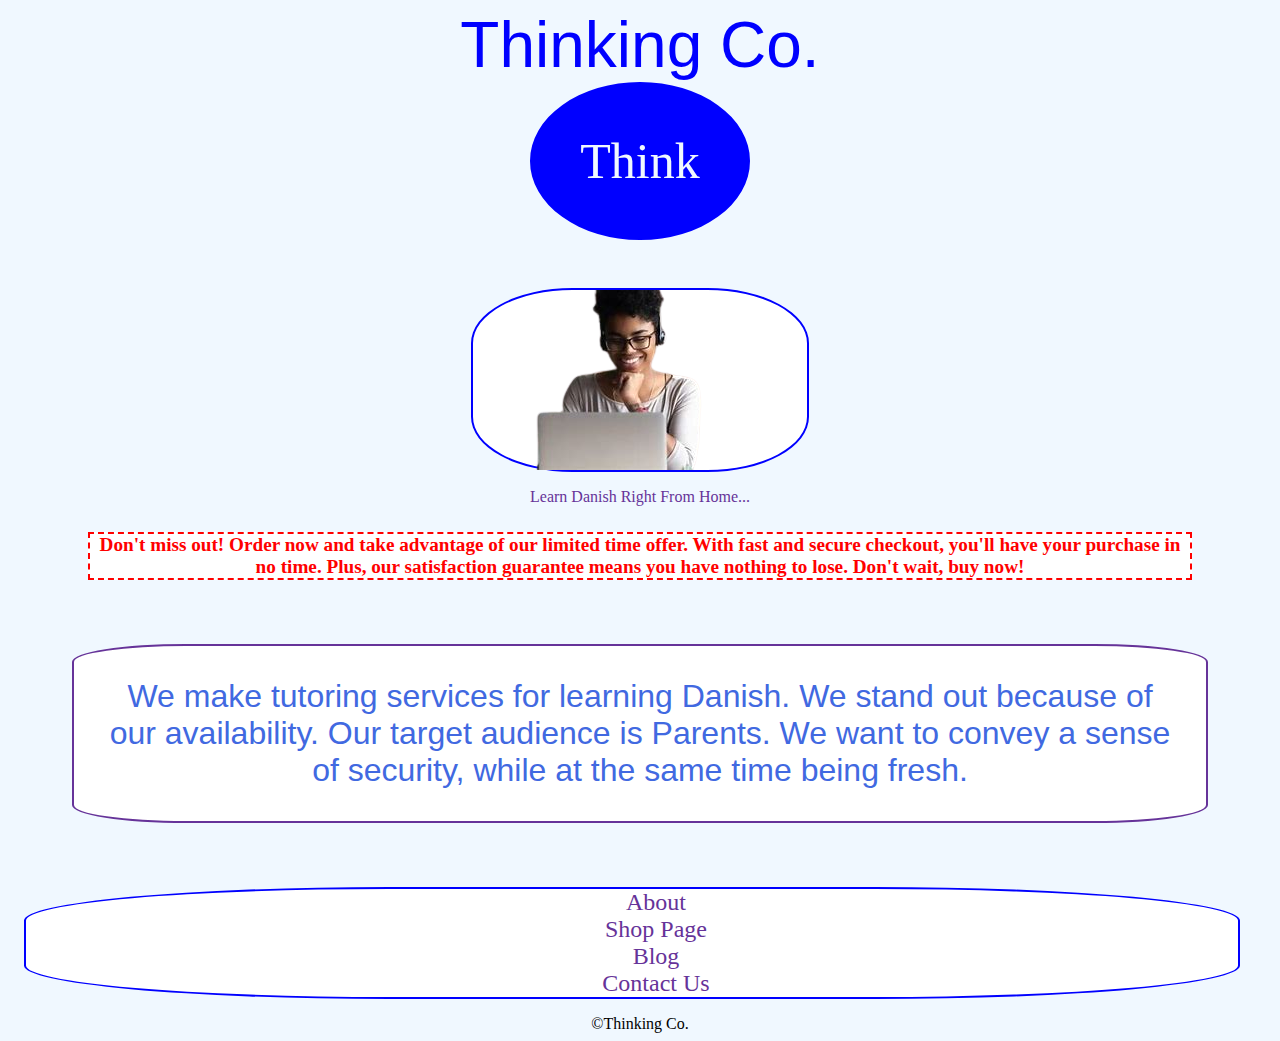
<file: index.html>
<!DOCTYPE html>
<html lang="en">
  <head>
    <meta charset="UTF-8" />
    <meta http-equiv="X-UA-Compatible" content="IE=edge" />
    <meta name="viewport" content="width=device-width, initial-scale=1.0" />
    <title>Thinking.co</title>
  </head>
  <body>
    <header>Thinking Co.</header>
    <div class="circle">Think</div>

    <figure>
      <div class="image"><img src="./download-removebg-preview.png" /></div>
    </figure>
    <figcaption>Learn Danish Right From Home...</figcaption>
    <main>
      <h4>
        Don't miss out! Order now and take advantage of our limited time offer.
        With fast and secure checkout, you'll have your purchase in no time.
        Plus, our satisfaction guarantee means you have nothing to lose. Don't
        wait, buy now!
      </h4>
      <h3>
        We make tutoring services for learning Danish. We stand out because of
        our availability. Our target audience is Parents. We want to convey a
        sense of security, while at the same time being fresh.
      </h3>

      <nav>
        <a href="about.html">About</a>
        <a href="shop.html">Shop Page</a>
        <a href="blog.html">Blog</a>
        <a href="contact.html">Contact Us</a>
      </nav>
    </main>
    <footer>&copy;Thinking Co.</footer>
  </body>
  <link rel="stylesheet" href="css/styles.css" />
</html>
</file>
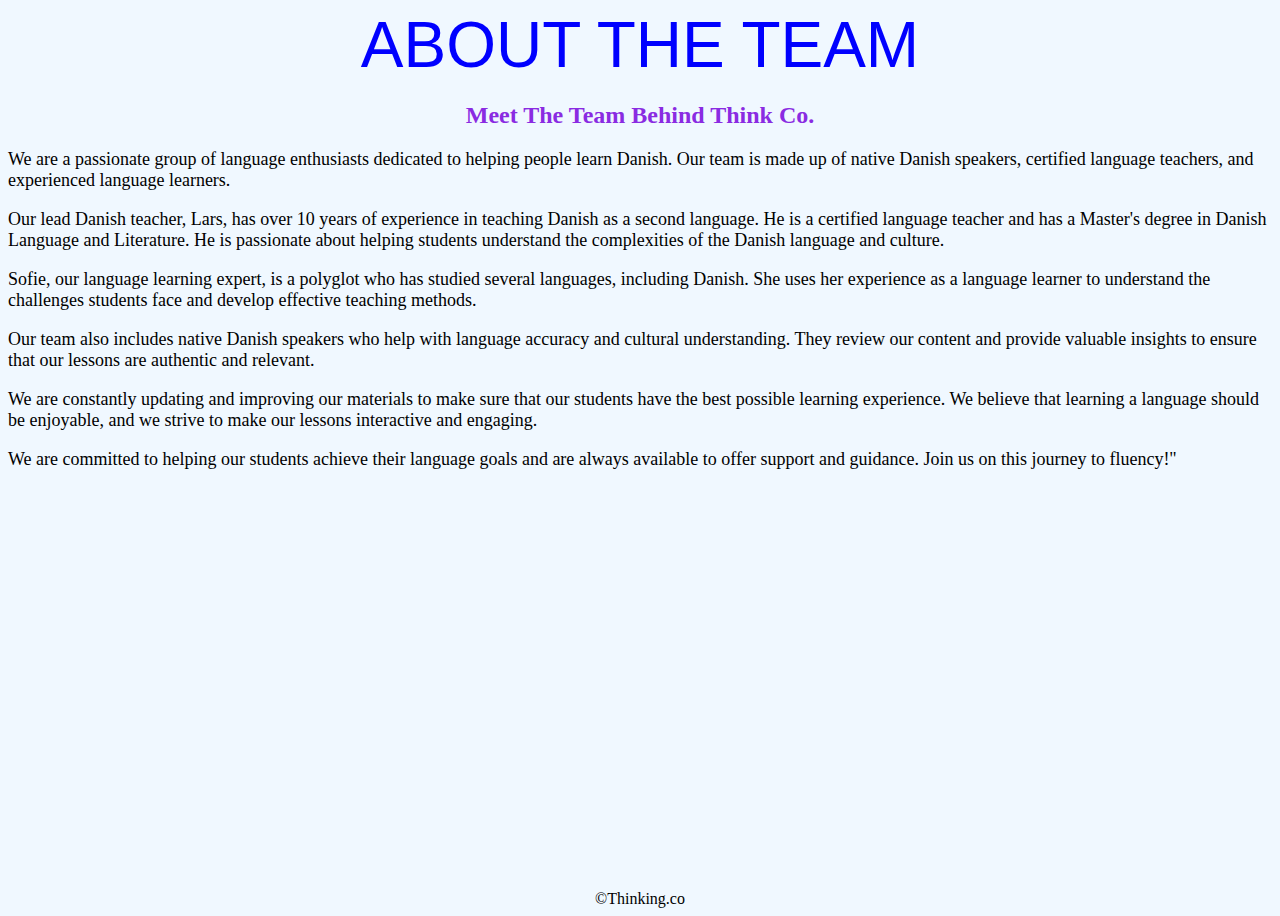
<file: about.html>
<!DOCTYPE html>
<html lang="en">
  <head>
    <meta charset="UTF-8" />
    <meta http-equiv="X-UA-Compatible" content="IE=edge" />
    <meta name="viewport" content="width=device-width, initial-scale=1.0" />
    <title>Document</title>
  </head>
  <body>
    <header>ABOUT THE TEAM</header>
    <main>
      <h2 class="meet">Meet The Team Behind Think Co.</h2>
      <p>
        We are a passionate group of language enthusiasts dedicated to helping
        people learn Danish. Our team is made up of native Danish speakers,
        certified language teachers, and experienced language learners.
      </p>
      <p>
        Our lead Danish teacher, Lars, has over 10 years of experience in
        teaching Danish as a second language. He is a certified language teacher
        and has a Master's degree in Danish Language and Literature. He is
        passionate about helping students understand the complexities of the
        Danish language and culture.
      </p>
      <p>
        Sofie, our language learning expert, is a polyglot who has studied
        several languages, including Danish. She uses her experience as a
        language learner to understand the challenges students face and develop
        effective teaching methods.
      </p>
      <p>
        Our team also includes native Danish speakers who help with language
        accuracy and cultural understanding. They review our content and provide
        valuable insights to ensure that our lessons are authentic and relevant.
      </p>
      <p>
        We are constantly updating and improving our materials to make sure that
        our students have the best possible learning experience. We believe that
        learning a language should be enjoyable, and we strive to make our
        lessons interactive and engaging.
      </p>
      <p>
        We are committed to helping our students achieve their language goals
        and are always available to offer support and guidance. Join us on this
        journey to fluency!"
      </p>
    </main>
    <footer>&copy;Thinking.co</footer>
  </body>
  <link rel="stylesheet" href="css/styles.css"
</html>
</file>
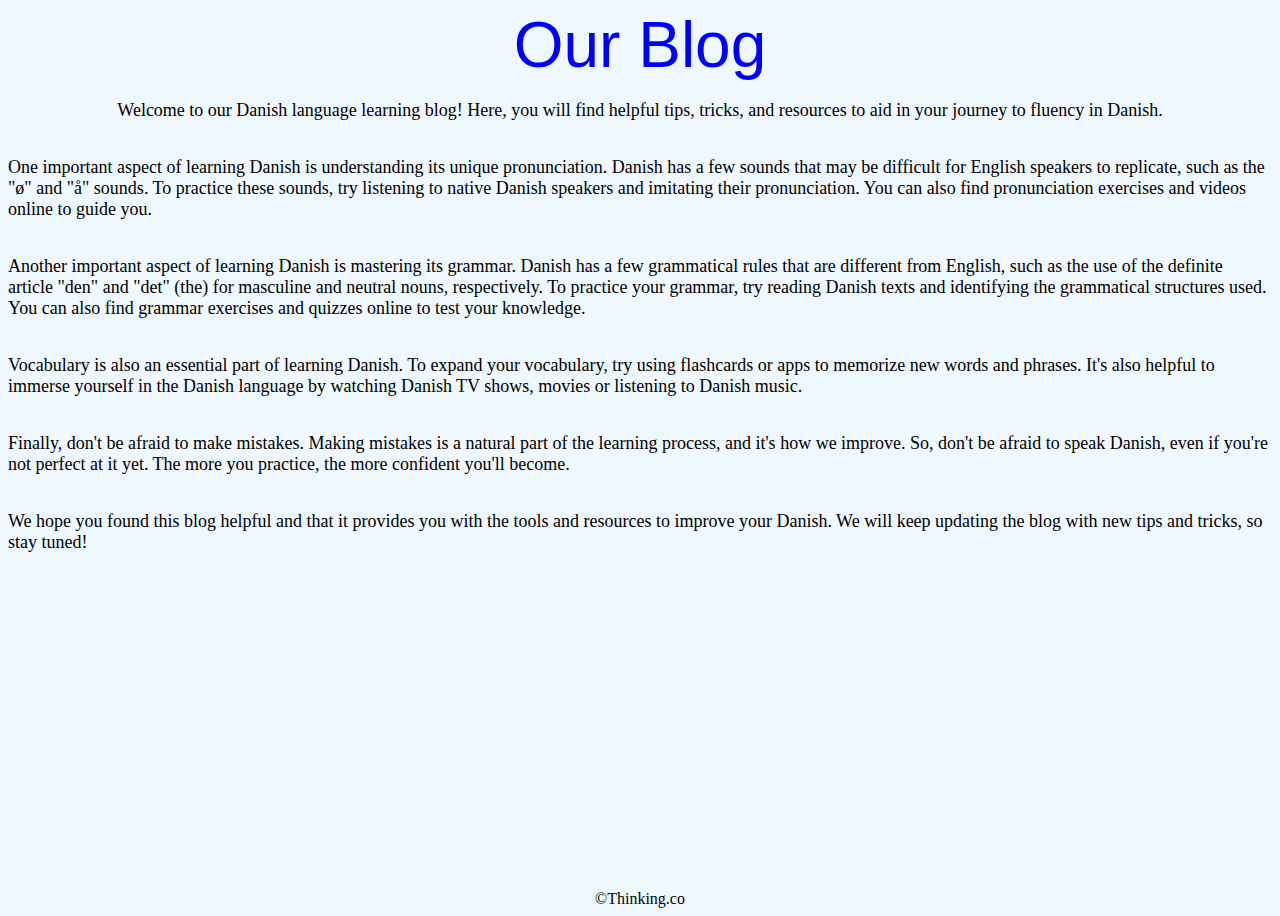
<file: blog.html>
<!DOCTYPE html>
<html lang="en">
  <head>
    <meta charset="UTF-8" />
    <meta http-equiv="X-UA-Compatible" content="IE=edge" />
    <meta name="viewport" content="width=device-width, initial-scale=1.0" />
    <title>Document</title>
  </head>
  <body>
    <header>Our Blog</header>

    <p>
      Welcome to our Danish language learning blog! Here, you will find helpful
      tips, tricks, and resources to aid in your journey to fluency in Danish.
    </p>
    <p>
      One important aspect of learning Danish is understanding its unique
      pronunciation. Danish has a few sounds that may be difficult for English
      speakers to replicate, such as the "ø" and "å" sounds. To practice these
      sounds, try listening to native Danish speakers and imitating their
      pronunciation. You can also find pronunciation exercises and videos online
      to guide you.
    </p>
    <p>
      Another important aspect of learning Danish is mastering its grammar.
      Danish has a few grammatical rules that are different from English, such
      as the use of the definite article "den" and "det" (the) for masculine and
      neutral nouns, respectively. To practice your grammar, try reading Danish
      texts and identifying the grammatical structures used. You can also find
      grammar exercises and quizzes online to test your knowledge.
    </p>
    <p>
      Vocabulary is also an essential part of learning Danish. To expand your
      vocabulary, try using flashcards or apps to memorize new words and
      phrases. It's also helpful to immerse yourself in the Danish language by
      watching Danish TV shows, movies or listening to Danish music.
    </p>
    <p>
      Finally, don't be afraid to make mistakes. Making mistakes is a natural
      part of the learning process, and it's how we improve. So, don't be afraid
      to speak Danish, even if you're not perfect at it yet. The more you
      practice, the more confident you'll become.
    </p>
    <p>
      We hope you found this blog helpful and that it provides you with the
      tools and resources to improve your Danish. We will keep updating the blog
      with new tips and tricks, so stay tuned!
    </p>
    <footer>&copy;Thinking.co</footer>
  </body>
  <link rel="stylesheet" href="css/styles.css" />
</html>
</file>
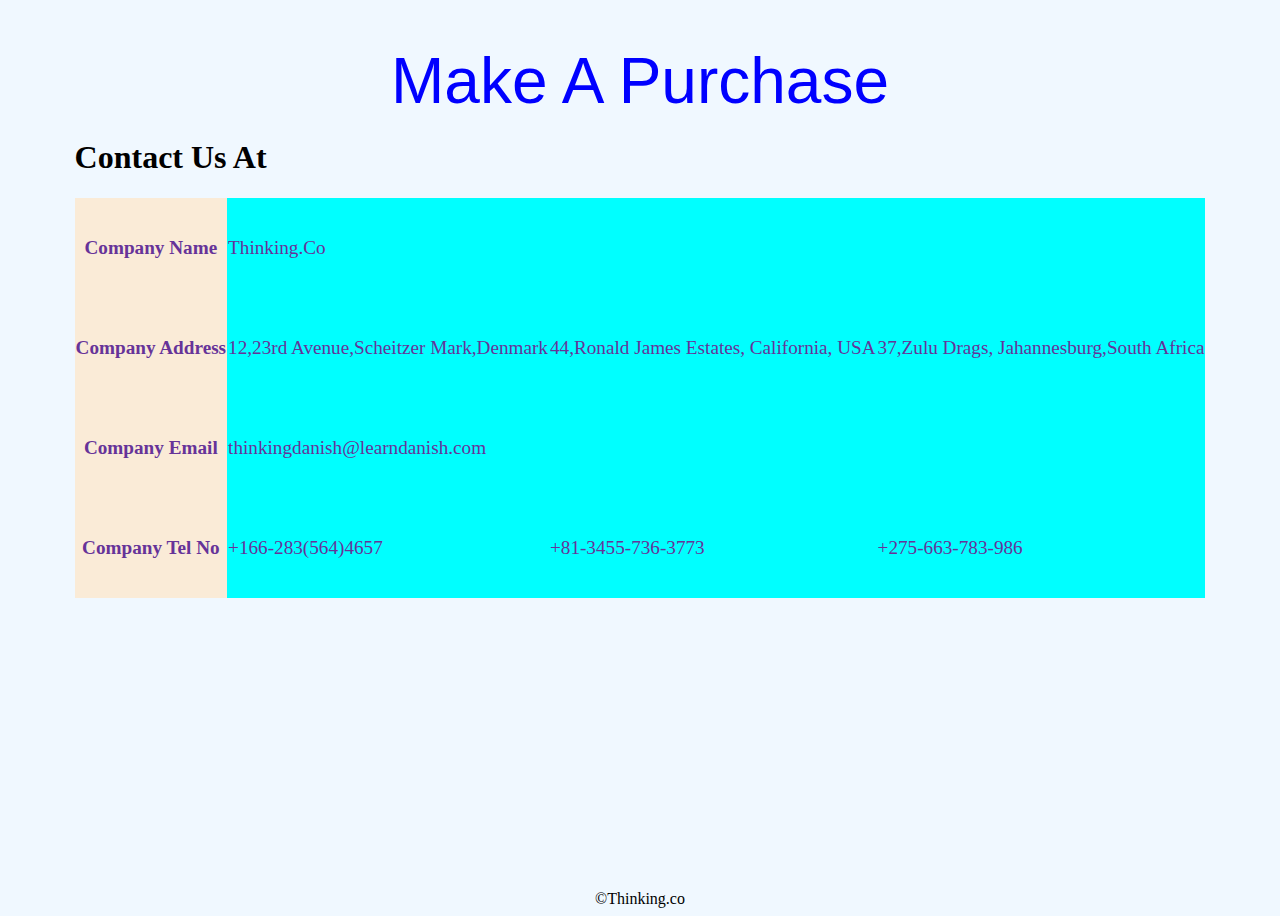
<file: contact.html>
<!DOCTYPE html>
<html lang="en">
  <head>
    <meta charset="UTF-8" />
    <meta http-equiv="X-UA-Compatible" content="IE=edge" />
    <meta name="viewport" content="width=device-width, initial-scale=1.0" />
    <title>Document</title>
  </head>
  <body>
    <p></p>
    <header>Make A Purchase</header>
    <main>
      <h1>Contact Us At</h1>
      <table>
        <tbody>
          <tr>
            <th>Company Name</th>
            <p></p>
            <p></p>
            <td>Thinking.Co</td>
            <td></td>
            <td></td>
          </tr>
          <tr>
            <th>Company Address</th>
            <td>12,23rd Avenue,Scheitzer Mark,Denmark</td>
            <td>44,Ronald James Estates, California, USA</td>
            <td>37,Zulu Drags, Jahannesburg,South Africa</td>
          </tr>
          <tr>
            <th>Company Email</th>
            <td>thinkingdanish@learndanish.com</td>
            <td></td>
            <td></td>
          </tr>
          <tr class="last">
            <th>Company Tel No</th>
            <td>+166-283(564)4657</td>
            <td class="wrp">+81-3455-736-3773</td>
            <td>+275-663-783-986</td>
          </tr>
        </tbody>
      </table>
    </main>
    <footer>&copy;Thinking.co</footer>
  </body>
  <link rel="stylesheet" href="css/styles.css" />
</html>
</file>
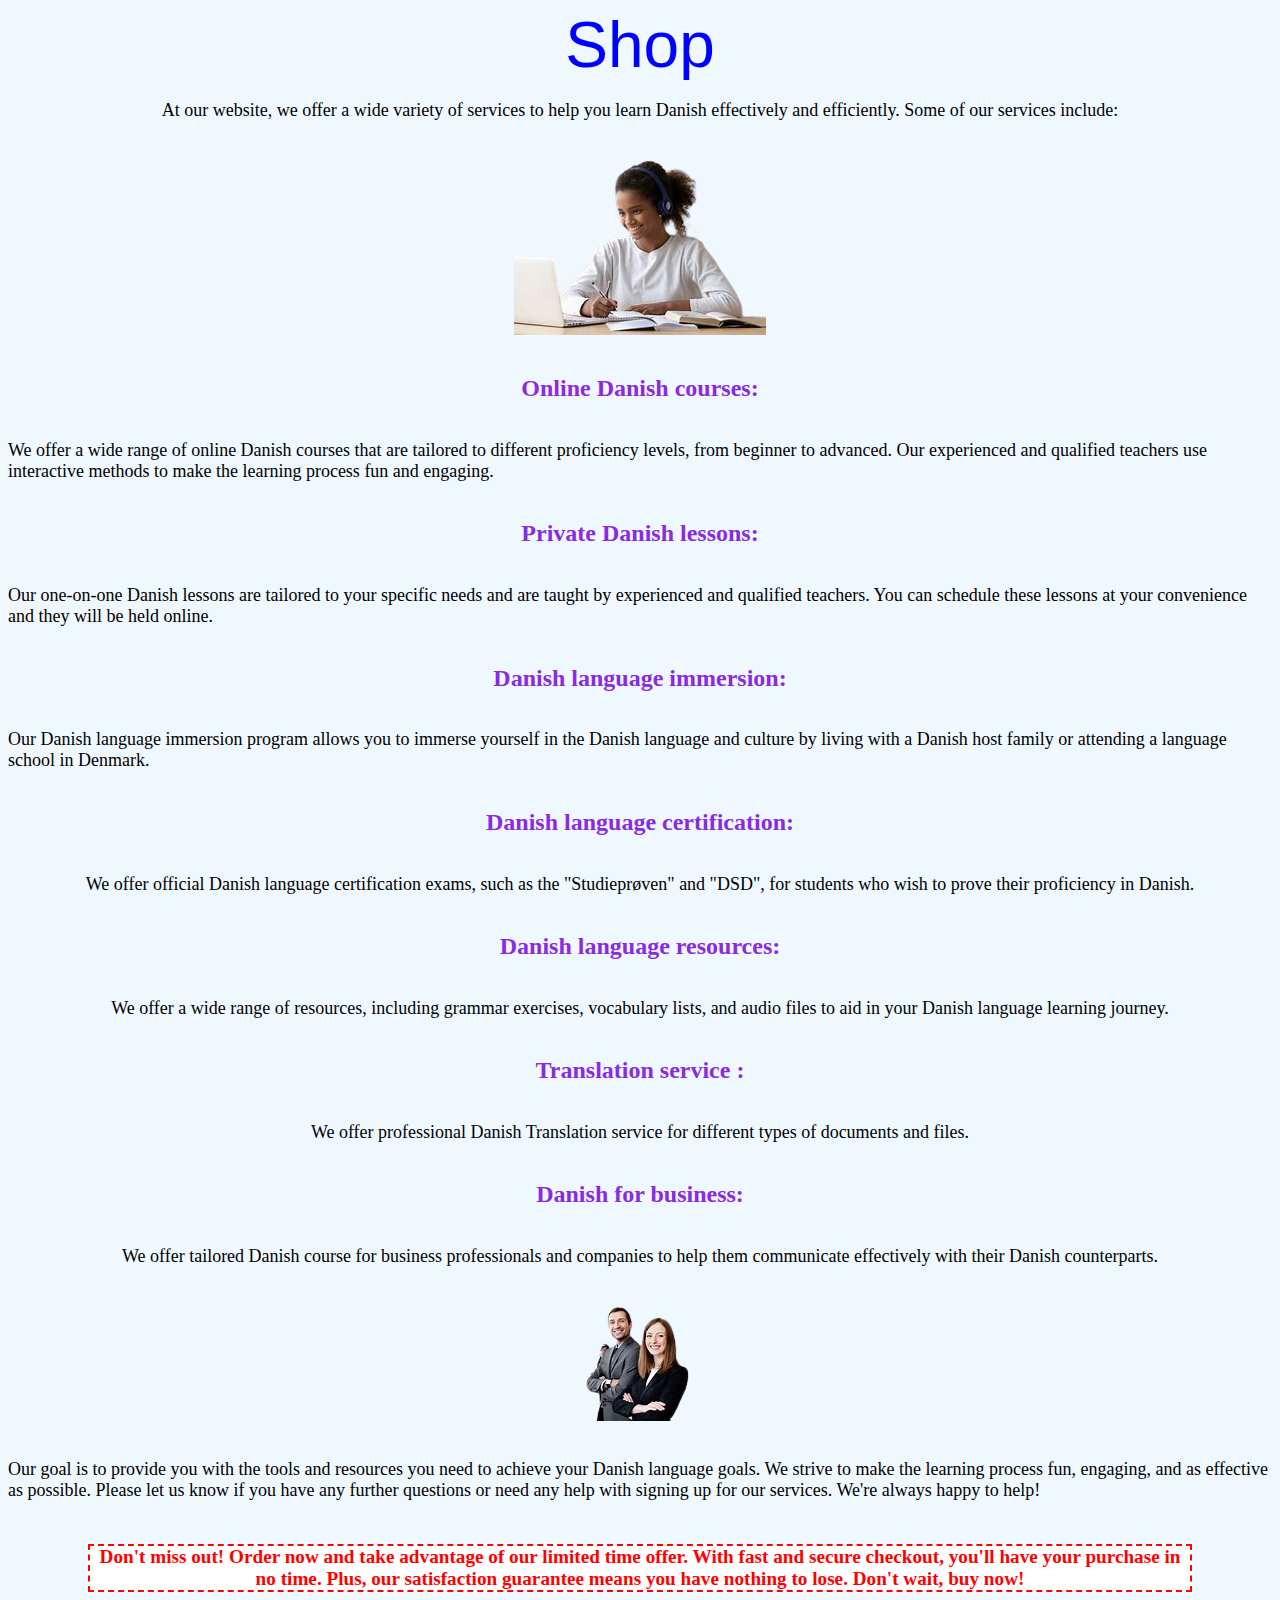
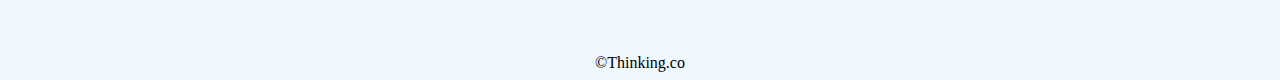
<file: shop.html>
<!DOCTYPE html>
<html lang="en">
  <head>
    <meta charset="UTF-8" />
    <meta http-equiv="X-UA-Compatible" content="IE=edge" />
    <meta name="viewport" content="width=device-width, initial-scale=1.0" />
    <title>Document</title>
  </head>
  <body>
    <header>Shop</header>

    <p>
      At our website, we offer a wide variety of services to help you learn
      Danish effectively and efficiently. Some of our services include:
    </p>
    <figure>
      <div class="pic"><img src="./download__2_-removebg-preview.png"</div>
    </figure>

    <h2>Online Danish courses:</h2>
    <p>
      We offer a wide range of online Danish courses that are tailored to
      different proficiency levels, from beginner to advanced. Our experienced
      and qualified teachers use interactive methods to make the learning
      process fun and engaging.
    </p>
    <h2>Private Danish lessons:</h2>
    <p>
      Our one-on-one Danish lessons are tailored to your specific needs and are
      taught by experienced and qualified teachers. You can schedule these
      lessons at your convenience and they will be held online.
    </p>
    <h2>Danish language immersion:</h2>
    <p>
      Our Danish language immersion program allows you to immerse yourself in
      the Danish language and culture by living with a Danish host family or
      attending a language school in Denmark.
    </p>

    <h2>Danish language certification:</h2>
    <p>
      We offer official Danish language certification exams, such as the
      "Studieprøven" and "DSD", for students who wish to prove their proficiency
      in Danish.
    </p>
    <h2>Danish language resources:</h2>
    <p>
      We offer a wide range of resources, including grammar exercises,
      vocabulary lists, and audio files to aid in your Danish language learning
      journey.
    </p>
    <h2>Translation service :</h2>
    <p>
      We offer professional Danish Translation service for different types of
      documents and files.
    </p>
    <h2>Danish for business:</h2>
    <p>
      We offer tailored Danish course for business professionals and companies
      to help them communicate effectively with their Danish counterparts.
    </p>
    <figure>
      <div class="biz"><img src="./th__1_-removebg-preview.png"</div>
    </figure>
    <p>
      Our goal is to provide you with the tools and resources you need to
      achieve your Danish language goals. We strive to make the learning process
      fun, engaging, and as effective as possible. Please let us know if you
      have any further questions or need any help with signing up for our
      services. We're always happy to help!
    </p>
    <h4 class="CTA">
      Don't miss out! Order now and take advantage of our limited time offer.
      With fast and secure checkout, you'll have your purchase in no time. Plus,
      our satisfaction guarantee means you have nothing to lose. Don't wait, buy
      now!
    </h4>
    <p></p>
    <footer>&copy;Thinking.co</footer>
  </body>
  <link rel="stylesheet" href="css/styles.css"
</html>
</file>
<file: css/styles.css>
body {
  background-color: aliceblue;
  align-items: center;
  display: flex;
  flex-direction: column;
  min-height: 100vh;
  min-width: fit-content;
}
header {
  color: blue;
  font-size: 4rem;
  font-family: "Franklin Gothic Medium", "Arial Narrow", Arial, sans-serif;
  text-align: center;
  white-space: nowrap;
}
nav {
  text-align: center;
  margin-top: 1rem;
  font-size: 1.5rem;
  display: flex;
  flex-flow: column;
  align-self: center;
  position: relative;
  padding-left: 3rem;
  text-decoration: none;
  margin-right: 2rem;
  border: 2px solid blue;
  width: auto;
  border-radius: 30%;
  margin-left: 1rem;
  margin-bottom: 1rem;
  background-color: white;
  align-items: center;
  align-self: center;
  align-content: center;
  text-align: center;
}
nav a {
  color: rebeccapurple;
  text-decoration: none;
}
nav a:hover {
  color: red;
}

h3 {
  font-size: 2rem;
  font-weight: lighter;
  font-family: Arial, Helvetica, sans-serif;
  color: royalblue;
  border: 2px solid rebeccapurple;
  border-radius: 10%;
  text-align: center;
  max-width: 50%;
  display: flex;
  flex-flow: column;
  margin-left: auto;
  margin-right: 1px;
  margin-top: 4rem;
  background-color: white;
  align-self: flex-end;

  min-width: fit-content;
  margin: 4rem;
  padding: 2rem;
}
footer {
  margin-top: auto;
}
.circle {
  border: 50px solid blue;
  border-radius: 50%;
  background-color: blue;
  color: aliceblue;
  font-family: cursive;
  font-size: 50px;
}
.image {
  border: 2px solid blue;
  margin-top: 2rem;
  border-radius: 30%;
  background-color: white;
  display: flex;
  flex-flow: column;
  align-self: center;
}
figcaption {
  color: rebeccapurple;
}
.meet {
  color: blueviolet;
  text-align: center;
}
p {
  font-size: large;
}
h2 {
  color: blueviolet;
}
h4 {
  color: red;
  border: 2px dashed red;
  font-size: larger;
  text-align: center;
  margin-left: 5rem;
  margin-right: 5rem;
  background-color: white;
}
table {
  color: rebeccapurple;
  font-size: larger;
  border-collapse: collapse;
  height: 25rem;
}
th,
td {
  background-color: aqua;
}
th {
  background-color: antiquewhite;
}
</file>
